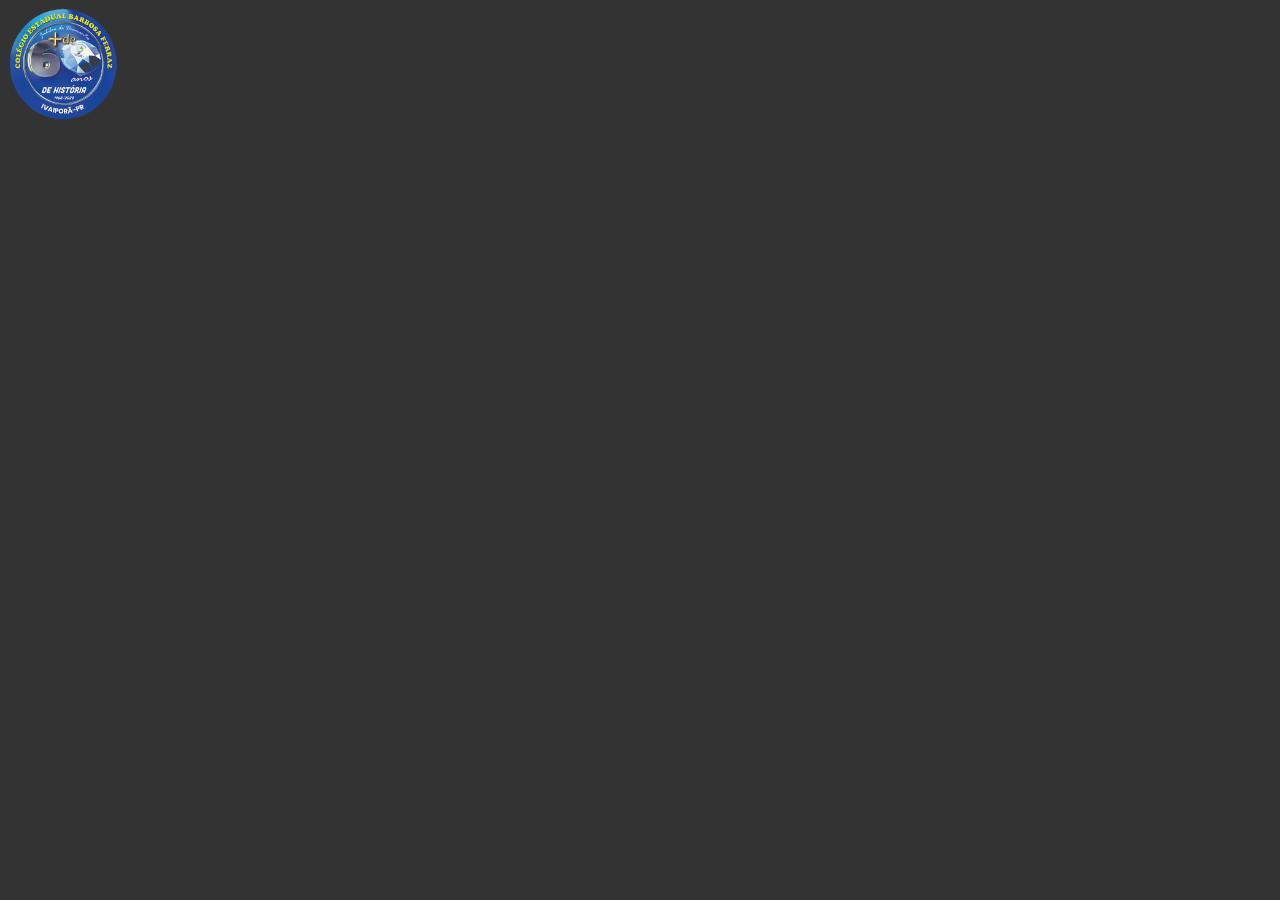
<file: Index.html>
<!DOCTYPE html>
<html lang="en">
<head>
    <meta charset="UTF-8">
    <meta name="viewport" content="width=device-width, initial-scale=1.0">
    <title>Avaliação - Thiago</title>
    <link rel="stylesheet" href="Style.css">
</head>
<body>
    <img src="Imagens/Logo.png" alt="Logo" width=111 height=113>

    




    
</body>
</file>
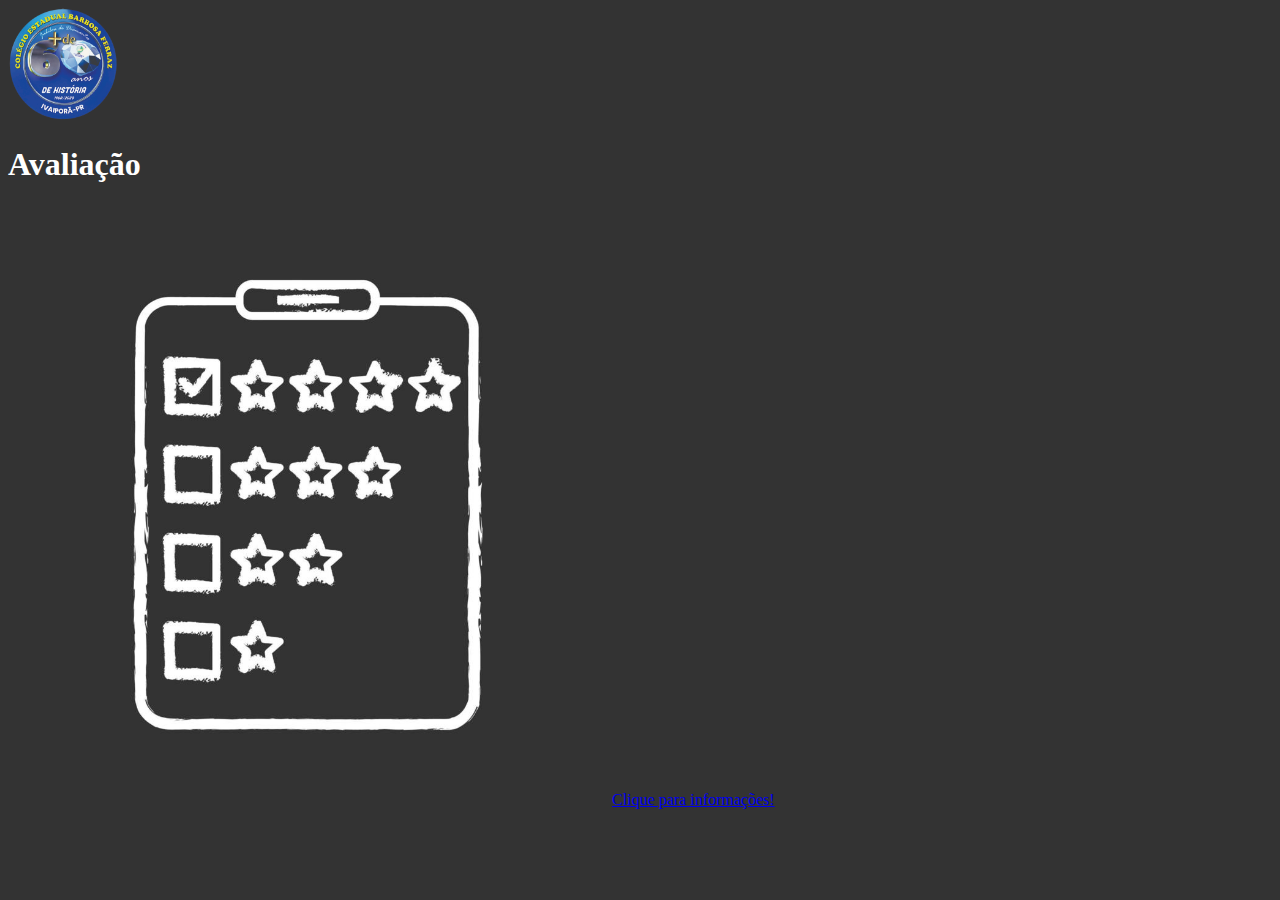
<file: index.html>
<!DOCTYPE html>
<html>
<html lang="en">
<head>
    <meta charset="UTF-8">
    <meta name="viewport" content="width=device-width, initial-scale=1.0">
    <title>Avaliação - Thiago</title>
    <link rel="stylesheet" href="Style.css">
</head>
<body>
    <img src="Imagens/Logo.png" alt="Logo" width=111 height=113>
   <h1>Avaliação</h1>
    <img src="Imagens/IconeAV.jpg" alt="icone avaliacao" class="IconeAV" width=600 height=600>
    <a href="Info.html"> Clique para informações!</a>
    

    




    
</body>
</html>
</file>
<file: Style.css>
body {
  background-color: #333333;
  color: #ffffff;
}
</file>
